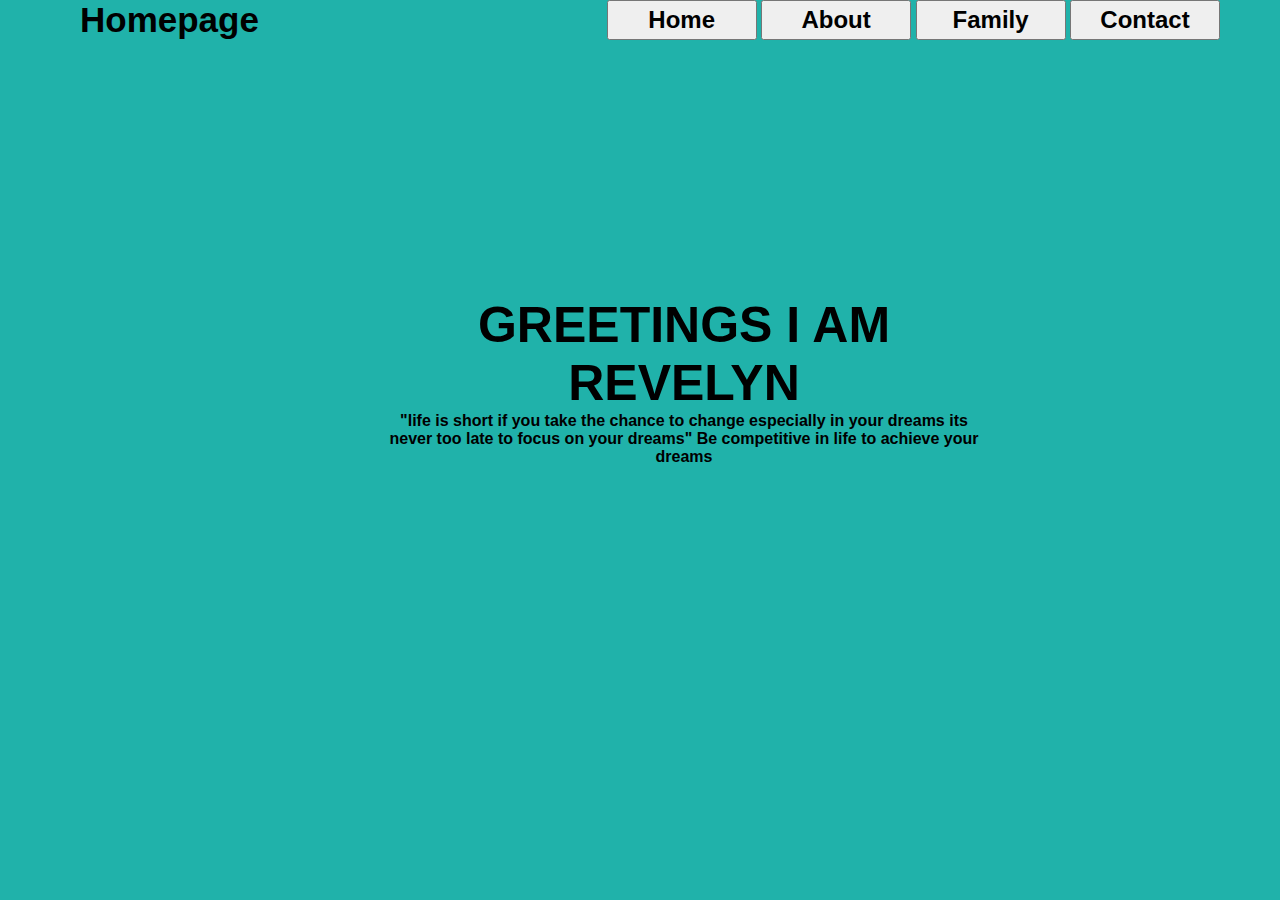
<file: index.html>
<!DOCTYPE html>
<html>
        <head>
            <meta charset="utf-8">
            <meta name="viewport" content="width=device-width, initial-scale=1">
            <title>Home | REVELYN JAVIER</title>
             <link rel="stylesheet" href="styles.css">
        </head>
        <body>
        <div class="Menu">
            <nav class="max-width">
                <div class="header"><a href="#">Homepage</a></div>
                    <form id="menu-btn" name="menu-btn">
                        <input name="button1" type="button" class="Button" id="button1" value="Home" onclick="window.open('index.html','_self')" />
                        <input name="button2" type="button" class="Button" id="button2" value="About" onclick="window.open('about.html','_self')" />
                        <input name="button3" type="button" class="Button" id="button3" value="Family" onclick="window.open('family.html','_self')" />
                        <input name="button4" type="button" class="Button" id="button4" value="Contact" onclick="window.open('contact.html','_self')" />
                    </form>
            </nav>
             <div class="text"> 
                <h1>
                    Greetings I am revelyn
                </h1>
                <p>"life is short if you take the chance to change especially in your dreams its never too late to focus on your dreams"
                Be competitive in life to achieve your dreams</p>
                 

             </div>
                  
        </body>
</html>
</file>
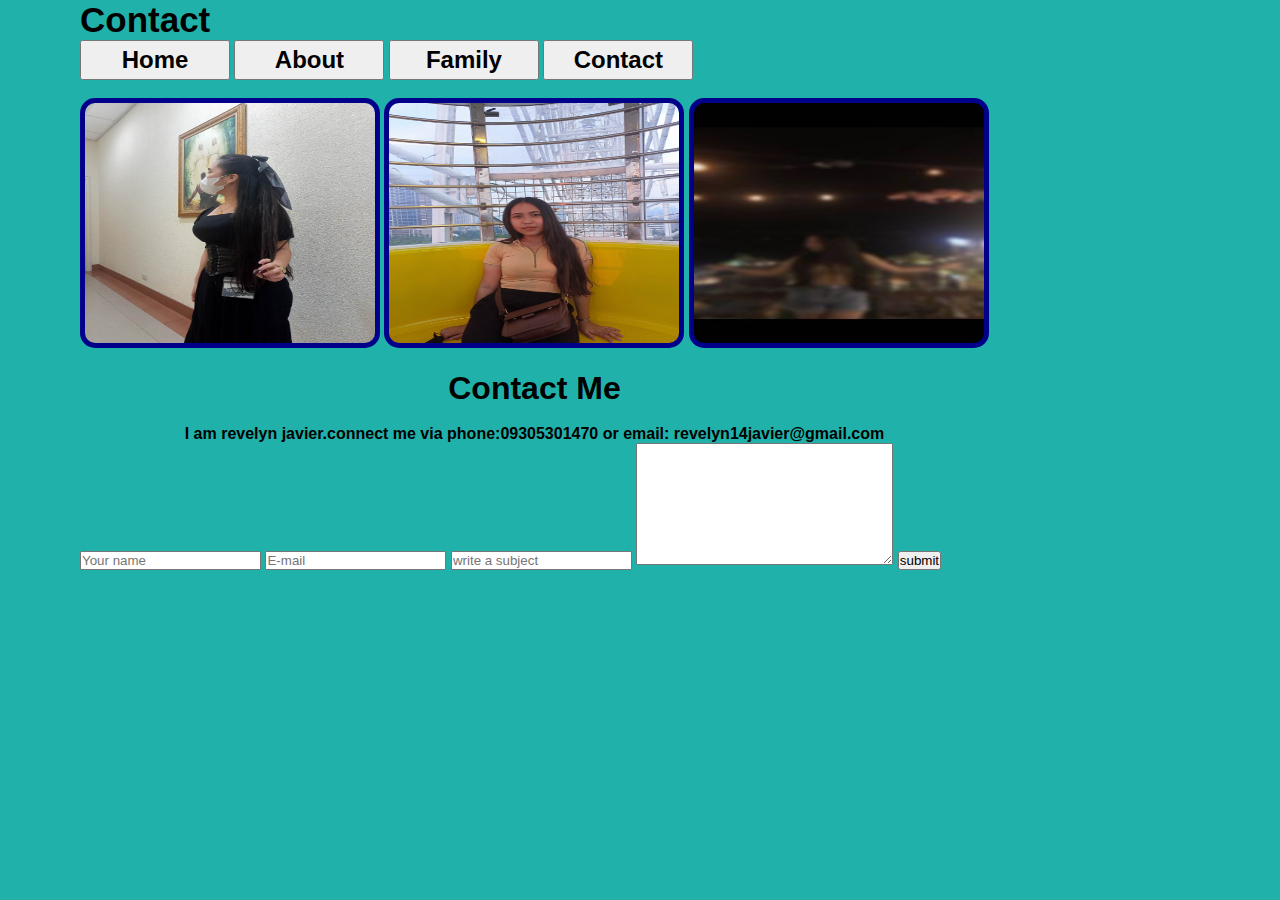
<file: contact.html>
<!DOCTYPE html>
<html>
        <head>
            <meta charset="utf-8">
            <meta name="viewport" content="width=device-width, initial-scale=1">
            <title>Contact | Revs</title>
             <link rel="stylesheet" href="styles.css">
        </head>
        <body>
        <div class="Menu">
            <nav class="max-width">
                <div class="header"><a href="#">Contact</a>
                    <form id="menu-btn" name="menu-btn">
                        <input name="button1" type="button" class="Button" id="button1" value="Home" onclick="window.open('homepage.html','_self')" />
                        <input name="button2" type="button" class="Button" id="button2" value="About" onclick="window.open('about.html','_self')" />
                        <input name="button3" type="button" class="Button" id="button3" value="Family" onclick="window.open('family.html','_self')" />
                        <input name="button4" type="button" class="Button" id="button4" value="Contact" onclick="window.open('contact.html','_self')" />
                    </form>
            
            <section class="contactrevs">
                 <div class="contact-form">
                    <div class="contact-img">
                        <br>
                    <img src="contact.jpg" width="300px" height="250px">
                    <img src="rev.jpg" width="300px" height="250px">
                    <img src="blu.jpg" width="300px" height="250px">
             </div>
                        <br>
                        <h1>Contact <span>Me</span></h1>
                        <br>
                        <p>I am revelyn javier.connect me via phone:09305301470 or email: revelyn14javier@gmail.com</p>
                        <form action="">
                          <input type="" placeholder="Your name" required>
                          <input type="email" name="email" id=""Placeholder="E-mail" required>
                          <input type="" placeholder="write a subject" required>
                          <textarea name="" id="" cols="30" rows="8" placeholder="your message" required>
                          
                          </textarea>
                          <input type="submit" name="" value="submit" class="btn">
                    </form>
                 </div>

                 </div>
            </section>
        </body>
</html>
</file>
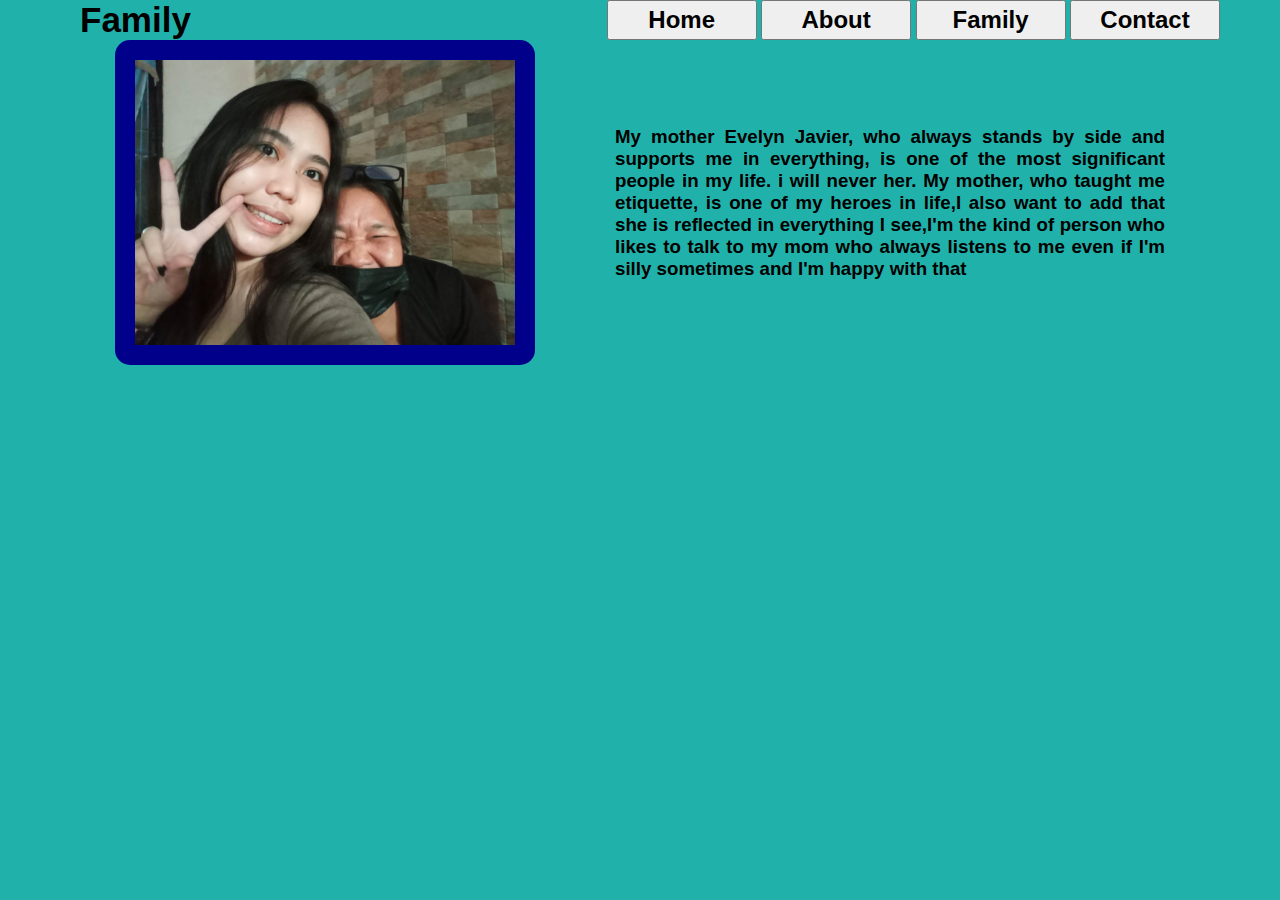
<file: family.html>
<!DOCTYPE html>
<html>
		<head>
			<meta charset="utf-8">
			<meta name="viewport" content="width=device-width, initial-scale=1">
			<title>Family| Revs</title>
			 <link rel="stylesheet" href="styles.css">
		</head>
		<body>
        <div class="Menu">
            <nav class="max-width">
                <div class="header"><a href="#">Family</a></div>
                    <form id="menu-btn" name="menu-btn">
                        <input name="button1" type="button" class="Button" id="button1" value="Home" onclick="window.open('homepage.html','_self')" />
                        <input name="button2" type="button" class="Button" id="button2" value="About" onclick="window.open('about.html','_self')" />
                        <input name="button3" type="button" class="Button" id="button3" value="Family" onclick="window.open('family.html','_self')" />
                        <input name="button4" type="button" class="Button" id="button4" value="Contact" onclick="window.open('contact.html','_self')" />
                    </form>
            </nav>
             <div class="familyrevs">
                 <img src="pic.jpg">
                        <div class="familytext"> 
                            <h3>My mother Evelyn Javier, who always stands by side and supports me in everything, is one of the most significant people in my life. i will never her. My mother, who taught me etiquette, is one of my heroes in life,I also want to add that she is reflected in everything I see,I'm the kind of person who likes to talk to my mom who always listens to me even if I'm silly sometimes and I'm happy with that</h3>
                            
                        </div>
            </div> 
		</body>
</html>
</file>
<file: styles.css>
*{
    margin: 0;
    padding: 0;
    box-sizing: border-box;
    font-family: sans-serif;
}
.max-width{
    width: 1300px;
    padding: 0 80px;
    margin: auto;
}
.Menu{
    position: relative;
    width: 100%;
    height: 100vh;
    background-color: lightseagreen;
}
.Menu .max-width{
    display: flex;
    align-items: center;
    justify-content: space-between;
}

.Menu .header a{
    color: black;
    font-size: 35px;
    font-weight: 600;
    text-decoration: none;
}

#menu-btn .Button{
    width:150px;
    height:40px;
    font-size:24px;
    font-weight:bold;

}
#menu-btn .Button:hover{
    width:150px;
    height:40px;
    background-color:crimson;
}

.text{
    position: absolute;
    width: 600px;
    height: 300px;
    margin: 20% 30%; 
    text-align: center;
}

.text h1{
    text-align: center;
    text-transform: uppercase;
    font-size: 50px;
}

.aboutrevs{
    width: 1130px;
    max-width: 95%;
    margin: 0 auto;
    display: flex;
    align-items: center;
    justify-content: space-around;
    text-align: justify;
}
.revstext h3{
    width: 550px;

}
.aboutrevs img{
    height: auto;
    width: 420px;
    padding: 20px;
}

.familyrevs{
    width: 1130px;
    max-width: 95%;
    margin: 0 auto;
    display: flex;
    align-items: center;
    justify-content: space-around;
    text-align: justify;
}
.familytext h3{
    width: 550px;

}
.familyrevs img{
    height: auto;
    width: 420px;
    padding: 20px;
}

.section{
    padding: 40px 15%;
}
.contact{
    background: #101010;
    height: 100%;
    width: 100%;
    min-height: 100vh;
    display: grind;
    grid-template-columns: repeat(2, 1fr);
    align-items: center;
    grid-gap: 6rem;
}
.contact-image img{
    max-width: 100%;
    width: 300px;
    height: auto;
    border-radius: none;

}
h1{
    text-align: center;
    font-weight: 900;
}
p{
    text-align: center;
    font-weight: 800;
}
div img{
    padding: 5px;
    background-color: darkblue;
    border-radius: 15px;
}
</file>
